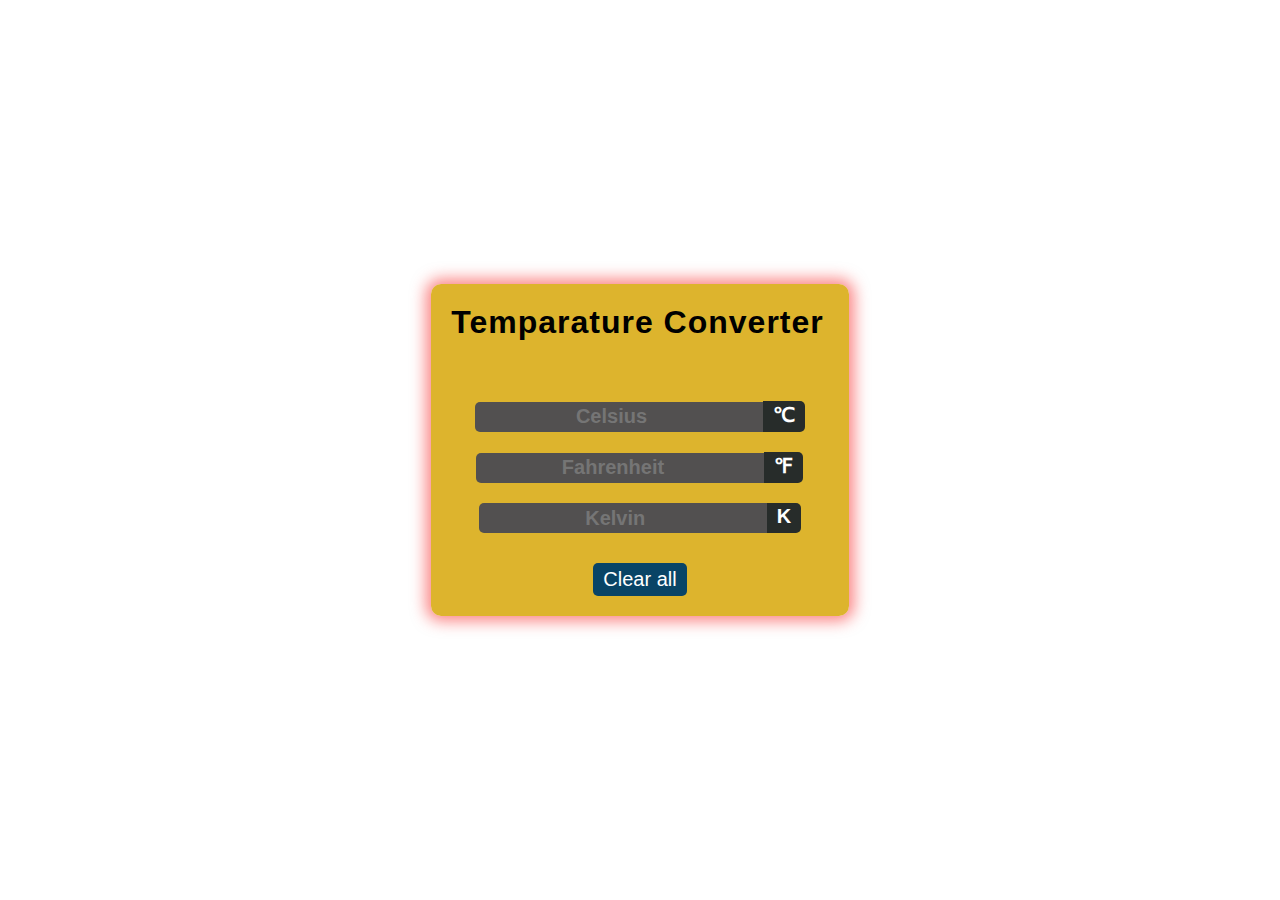
<file: task-3/index.html>
<!DOCTYPE html>
<html lang="en">
<head>
  <meta charset="UTF-8">
  <meta name="viewport" content="width=device-width, initial-scale=1.0">
  <title>Temparature Converter</title>
  <link rel="stylesheet" href="https://cdnjs.cloudflare.com/ajax/libs/font-awesome/6.5.1/css/all.min.css" integrity="sha512-DTOQO9RWCH3ppGqcWaEA1BIZOC6xxalwEsw9c2QQeAIftl+Vegovlnee1c9QX4TctnWMn13TZye+giMm8e2LwA==" crossorigin="anonymous" referrerpolicy="no-referrer" />
  <link rel="stylesheet" href="style.css">
</head>
<body>
  <div class="container">
    <div class="title">
      <h1>Temparature Converter</h1>
      <span class="temp-icon"><i class="fa-solid fa-temperature-high"></i></span>
    </div>
    <div id="celsius">
      <input type="number" name="" placeholder="Celsius">
      <span class="icon">&#8451</span>
    </div>

    <div id="fahrenheit">
      <input type="number" name="" placeholder="Fahrenheit">
      <span class="icon">&#8457</span>
    </div>

    <div id="kelvin">
      <input type="number" name="" placeholder="Kelvin">
      <span class="icon">&#8490</span>
    </div>
    <button class="btn button">Clear all</button>
  </div>

  <script src="script.js"></script>
</body>
</html>
</file>
<file: task-3/style.css>
*{
  margin: 0;
  padding: 0;
  box-sizing: border-box;
}

body{
  display: flex;
  justify-content: center;
  align-items: center;
  min-height: 100vh;

}

.container {
  display: flex;
  flex-direction: column;
  align-items: center;
  font-family: 'Poppins', sans-serif;
  max-width: 500px;
  background-color: rgba(218, 172, 23, 0.904);
  border-radius: 10px;
  padding: 20px;
  box-shadow: 0 0  15px 5px rgba(248, 12, 12, 0.5);
}

.title {
  display: flex;
  justify-content: center;
  align-items: center;
  margin-bottom: 40px;
  flex-wrap: wrap-reverse;
  gap: 5px;
}

.temp-icon {
  font-size: 30px;
  color: #000;
  position: relative;
  top: 3px;
}

h1{
  letter-spacing: 1px;
}


#celsius, #fahrenheit, #kelvin {
 margin-top: 20px;
 display: flex;
 justify-content: center;
 align-items: center;
 
}

input{
  flex: 3;
  height: 30px;
  border: none;
  border-radius:  5px  0px  0px 5px;
  background: rgb(82, 80, 80);
  color: beige;
  font-weight: 600;
  padding: 0 10px;
  text-align: center;
  font-size: 20px; 
}

.icon{
  font-size: 20px;
  color: black;
  font-weight: 700;
  padding: 0 10px ;
  padding-top: 2px ;
  padding-bottom: 5px;
  color: white;
  background: rgb(39, 44, 42);
  border-radius:   0px  5px 5px 0px;
}

.btn{
  padding: 5px 10px;
  margin-top: 30px;
  font-size: 20px;
  border: none;
  color: white;
  background-color: rgb(9, 68, 102);
  border-radius: 5px;
  cursor: pointer;
  transition: .4s;

}

.btn:hover{
  box-shadow: rgb(202, 8, 8);
  background: rgb(24, 203, 216);
  color: #000;
  font-weight: 700;
}
</file>
